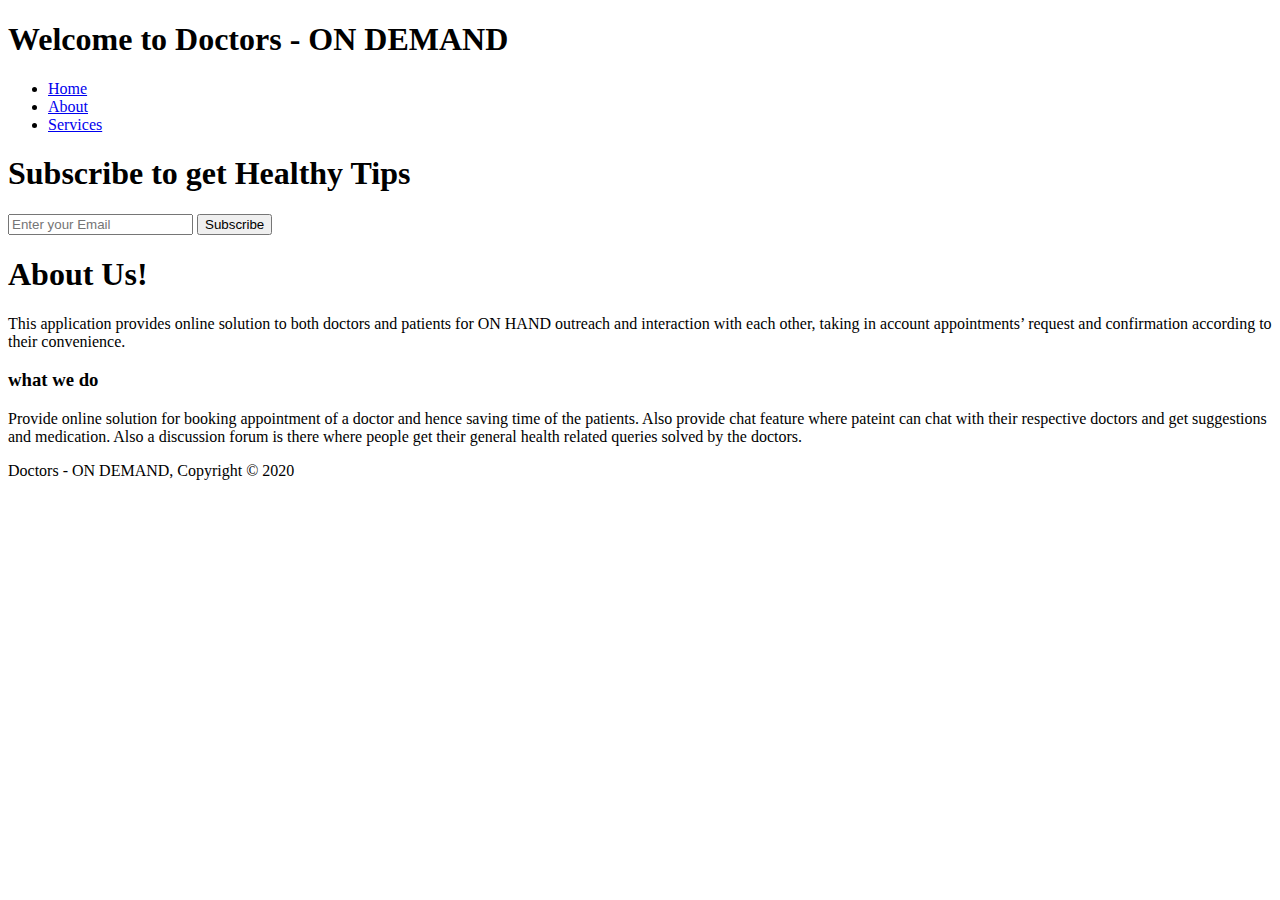
<file: about.html>
<!DOCTYPE html>
<html lang="en">
<head>
    <meta charset="UTF-8">
    <meta name="viewport" content="width=device-width, initial-scale=1.0">
    <title>Doctors - ON DEMAND</title>
</head>
<body>
    <header>
        <div class="container">
            <div id="medication">
                <h1>Welcome to Doctors - ON DEMAND</h1>
            </div>
            <nav>
                <ul>
                    <li ><a href="/Doctor-ON-DEMAND/" >Home</a></li>
                    <li class="current"><a href="/Doctor-ON-DEMAND/about.html" >About</a></li>
                    <li><a href="/Doctor-ON-DEMAND/services.html" >Services</a></li>
                </ul>
            </nav>
        </div>
    </header>

    <section id="showcase">
        <div class="container">
            <h1>Subscribe to get Healthy Tips</h1>
            <form>
                <input type="email" placeholder="Enter your Email">
                <button type="submit" class="button_1">Subscribe</button>
            </form>
        </div>
    </section>

    <section id="main">
        <div class="container">
            <article id="main-col">
                <h1 class ="page-title"> About Us!</h1>
                <p>This application provides online solution to both doctors and patients for ON HAND outreach and interaction with each other, taking in account appointments’ request and confirmation according to their convenience.</p>
            </article>
            
            <aside id="sidebar">
                <h3>what we do</h3>
                <p>Provide online solution for booking appointment of a doctor and hence saving time of the patients. Also provide chat feature where pateint can chat with their respective doctors and get suggestions and medication. Also a discussion forum is there where people get their general health related queries solved by the doctors. </p>
            </aside>
    </section>

    <footer>
        <p>Doctors - ON DEMAND,  Copyright &copy; 2020</p>
    </footer>
    
    
</body>
</html>
</file>
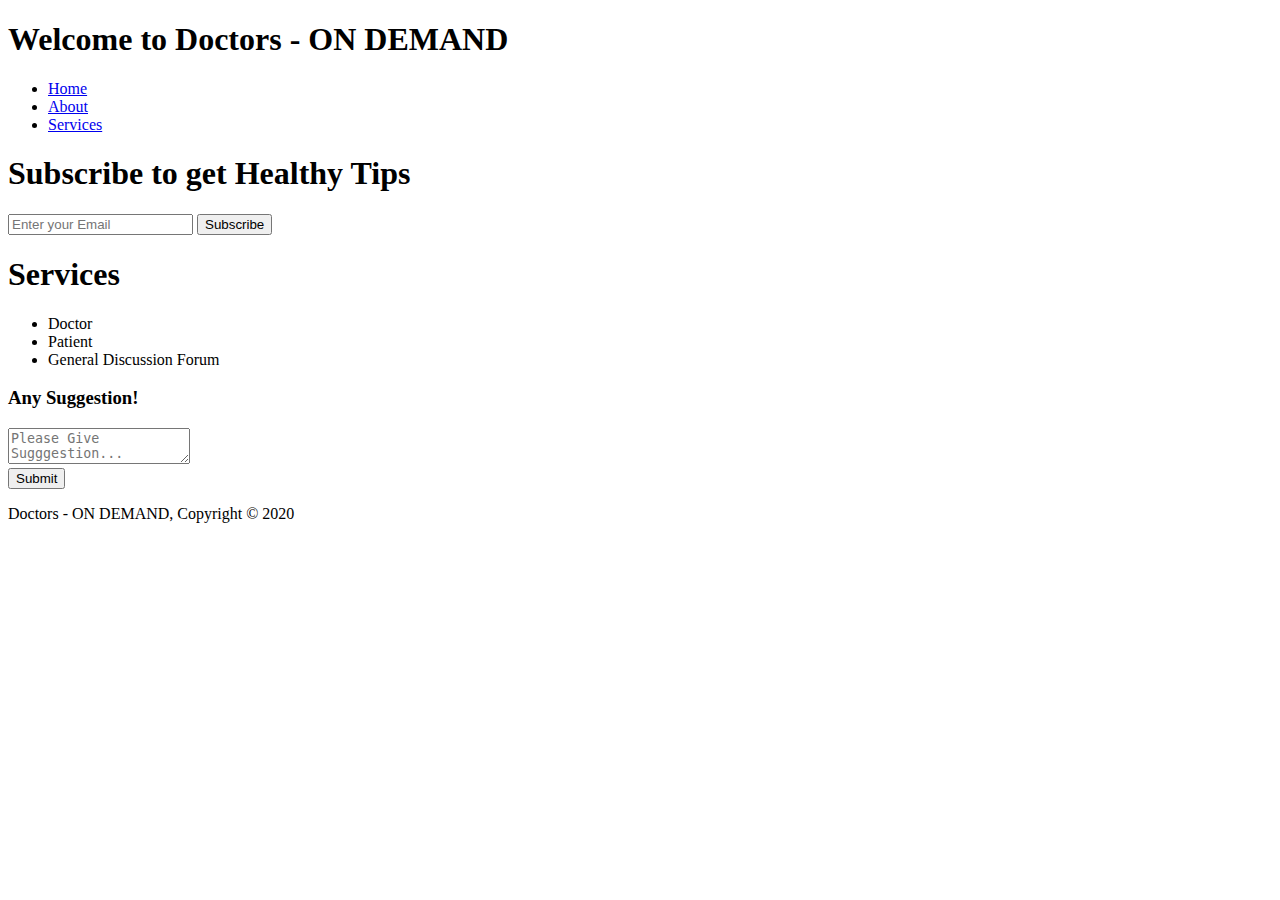
<file: services.html>
<!DOCTYPE html>
<html lang="en">
<head>
    <meta charset="UTF-8">
    <meta name="viewport" content="width=device-width, initial-scale=1.0">
    <title>Doctors - ON DEMAND</title>
</head>
<body>
    <header>
        <div class="container">
            <div id="medication">
                <h1>Welcome to Doctors - ON DEMAND</h1>
            </div>
            <nav>
                <ul>
                    <li ><a href="index.html" >Home</a></li>
                    <li ><a href="About.html" >About</a></li>
                    <li class="current"><a href="Services.html" >Services</a></li>
                </ul>
            </nav>
        </div>
    </header>

    <section id="showcase">
        <div class="container">
            <h1>Subscribe to get Healthy Tips</h1>
            <form>
                <input type="email" placeholder="Enter your Email">
                <button type="submit" class="button_1">Subscribe</button>
            </form>
        </div>
    </section>

    <section id="main">
        <div class="container">
            <article id="main-col">
                <h1 class ="page-title"> Services</h1>
                <ul id="services">
                    <li>Doctor </li>
                    <li>Patient</li>
                    <li>General Discussion Forum</li>
                </ul>
            </article>
            
            <aside id="sidebar">
                <h3>Any Suggestion!</h3>
                <form>
                    <div>
                        <textarea placeholder="Please Give Sugggestion..."></textarea>
                    </div>
                    <button class="button_1" type="submit">Submit </button>
                
                </form>
            </aside>
    </section>

    <footer>
        <p>Doctors - ON DEMAND,  Copyright &copy; 2020</p>
    </footer>
    
    
</body>
</html>
</file>
